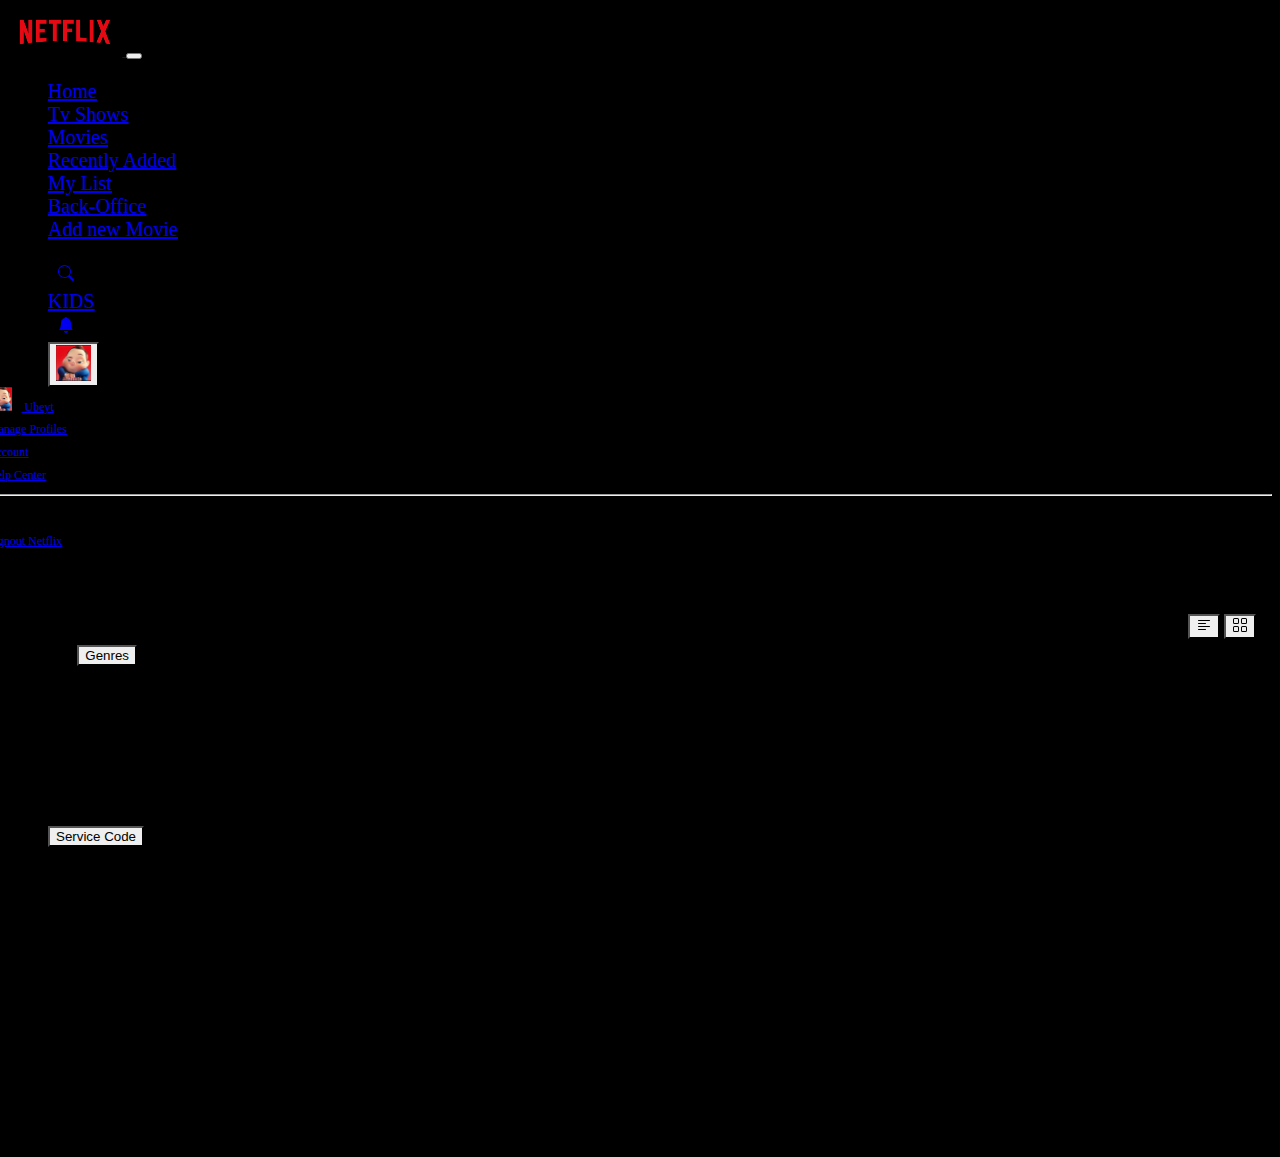
<file: netflix-ui-main/index.html>
<!DOCTYPE html>
<html lang="en">
  <head>
    <!-- Required meta tags -->
    <meta charset="utf-8" />
    <meta name="viewport" content="width=device-width, initial-scale=1" />

    <!-- Bootstrap CSS -->
    <link
      href="https://cdn.jsdelivr.net/npm/bootstrap@5.0.0-beta2/dist/css/bootstrap.min.css"
      rel="stylesheet"
      integrity="sha384-BmbxuPwQa2lc/FVzBcNJ7UAyJxM6wuqIj61tLrc4wSX0szH/Ev+nYRRuWlolflfl"
      crossorigin="anonymous"
    />
    <link href="css/styles.css" rel="stylesheet" />
    <title>Netflix</title>
  </head>

  <body>
    <nav class="navbar navbar-expand-lg navbar-dark">
      <div class="container-fluid">
        <a class="navbar-brand" href="http://ubeytdemir.me/netflix-ui">
          <img src="./assets/netflix_logo.png" id="logo" />
        </a>
        <button
          class="navbar-toggler"
          type="button"
          data-bs-toggle="collapse"
          data-bs-target="#navbarSupportedContent"
          aria-controls="navbarSupportedContent"
          aria-expanded="false"
          aria-label="Toggle navigation"
        >
          <span class="navbar-toggler-icon"></span>
        </button>
        <div class="collapse navbar-collapse" id="navbarSupportedContent">
          <ul class="navbar-nav me-auto mb-2 mb-lg-0">
            <li class="nav-item">
              <a class="nav-link" href="http://ubeytdemir.me/netflix-ui"
                >Home</a
              >
            </li>
            <li class="nav-item">
              <a class="nav-link" href="#">Tv Shows</a>
            </li>
            <li class="nav-item">
              <a class="nav-link" href="#">Movies</a>
            </li>
            <li class="nav-item">
              <a class="nav-link" href="#">Recently Added</a>
            </li>
            <li class="nav-item">
              <a class="nav-link" href="#">My List</a>
            </li>
            <li class="nav-item">
              <a class="nav-link" href="backoffice.html">Back-Office</a>
            </li>
            <li class="nav-item">
              <a class="nav-link" href="addmovie.html">Add new Movie</a>
            </li>
          </ul>

          <ul class="navbar-nav">
            <li class="nav-item">
              <a class="nav-link active" aria-current="page" href="#">
                <svg
                  xmlns="http://www.w3.org/2000/svg"
                  width="16"
                  height="16"
                  fill="currentColor"
                  class="bi bi-search icon"
                  viewBox="0 0 16 16"
                >
                  <path
                    d="M11.742 10.344a6.5 6.5 0 1 0-1.397 1.398h-.001c.03.04.062.078.098.115l3.85 3.85a1 1 0 0 0 1.415-1.414l-3.85-3.85a1.007 1.007 0 0 0-.115-.1zM12 6.5a5.5 5.5 0 1 1-11 0 5.5 5.5 0 0 1 11 0z"
                  />
                </svg>
              </a>
            </li>
            <li class="nav-item">
              <a class="nav-link" href="#">KIDS</a>
            </li>
            <li class="nav-item">
              <a class="nav-link" href="#">
                <svg
                  xmlns="http://www.w3.org/2000/svg"
                  width="16"
                  height="16"
                  fill="currentColor"
                  class="bi bi-bell-fill icon"
                  viewBox="0 0 16 16"
                >
                  <path
                    d="M8 16a2 2 0 0 0 2-2H6a2 2 0 0 0 2 2zm.995-14.901a1 1 0 1 0-1.99 0A5.002 5.002 0 0 0 3 6c0 1.098-.5 6-2 7h14c-1.5-1-2-5.902-2-7 0-2.42-1.72-4.44-4.005-4.901z"
                  />
                </svg>
              </a>
            </li>

            <li class="nav-item">
              <!-- Example single danger button -->
              <div class="btn-group">
                <button
                  type="button"
                  class="btn dropdown-toggle"
                  data-bs-toggle="dropdown"
                  aria-expanded="false"
                >
                  <img src="./assets/avatar.png" id="avatar" />
                </button>
                <ul class="dropdown-menu dropdown-menu-dark">
                  <li>
                    <a
                      class="dropdown-item"
                      href="http://ubeytdemir.me/netflix-ui/profile.html"
                    >
                      <div class="d-flex align-items-center">
                        <img src="./assets/avatar.png" id="avatar-small" />
                        Ubeyt
                      </div>
                    </a>
                  </li>
                  <li>
                    <a
                      class="dropdown-item"
                      href="http://ubeytdemir.me/netflix-ui/profile.html"
                      >Manage Profiles</a
                    >
                  </li>
                  <li>
                    <a
                      class="dropdown-item"
                      href="http://ubeytdemir.me/netflix-ui/accounts.html"
                      >Account</a
                    >
                  </li>
                  <li><a class="dropdown-item" href="#">Help Center</a></li>
                  <li>
                    <hr class="dropdown-divider" />
                  </li>
                  <li><a class="dropdown-item" href="#">Signout Netflix</a></li>
                </ul>
              </div>
            </li>
          </ul>
        </div>
      </div>
    </nav>
    <div class="container-fluid">
      <div class="genre-details">
        <div class="d-flex">
          <h3 class="text-light">TV Shows</h3>
          <button class="btn btn-outline-light dropdown-toggle genre-button">
            Genres
          </button>
        </div>
        <div>
          <div class="btn-group me-2" role="group" aria-label="First group">
            <button type="button" class="btn btn-outline-secondary">
              <svg
                xmlns="http://www.w3.org/2000/svg"
                width="16"
                height="16"
                fill="currentColor"
                class="bi bi-text-left"
                viewBox="0 0 16 16"
              >
                <path
                  fill-rule="evenodd"
                  d="M2 12.5a.5.5 0 0 1 .5-.5h7a.5.5 0 0 1 0 1h-7a.5.5 0 0 1-.5-.5zm0-3a.5.5 0 0 1 .5-.5h11a.5.5 0 0 1 0 1h-11a.5.5 0 0 1-.5-.5zm0-3a.5.5 0 0 1 .5-.5h7a.5.5 0 0 1 0 1h-7a.5.5 0 0 1-.5-.5zm0-3a.5.5 0 0 1 .5-.5h11a.5.5 0 0 1 0 1h-11a.5.5 0 0 1-.5-.5z"
                />
              </svg>
            </button>
            <button type="button" class="btn btn-outline-secondary">
              <svg
                xmlns="http://www.w3.org/2000/svg"
                width="16"
                height="16"
                fill="currentColor"
                class="bi bi-grid"
                viewBox="0 0 16 16"
              >
                <path
                  d="M1 2.5A1.5 1.5 0 0 1 2.5 1h3A1.5 1.5 0 0 1 7 2.5v3A1.5 1.5 0 0 1 5.5 7h-3A1.5 1.5 0 0 1 1 5.5v-3zM2.5 2a.5.5 0 0 0-.5.5v3a.5.5 0 0 0 .5.5h3a.5.5 0 0 0 .5-.5v-3a.5.5 0 0 0-.5-.5h-3zm6.5.5A1.5 1.5 0 0 1 10.5 1h3A1.5 1.5 0 0 1 15 2.5v3A1.5 1.5 0 0 1 13.5 7h-3A1.5 1.5 0 0 1 9 5.5v-3zm1.5-.5a.5.5 0 0 0-.5.5v3a.5.5 0 0 0 .5.5h3a.5.5 0 0 0 .5-.5v-3a.5.5 0 0 0-.5-.5h-3zM1 10.5A1.5 1.5 0 0 1 2.5 9h3A1.5 1.5 0 0 1 7 10.5v3A1.5 1.5 0 0 1 5.5 15h-3A1.5 1.5 0 0 1 1 13.5v-3zm1.5-.5a.5.5 0 0 0-.5.5v3a.5.5 0 0 0 .5.5h3a.5.5 0 0 0 .5-.5v-3a.5.5 0 0 0-.5-.5h-3zm6.5.5A1.5 1.5 0 0 1 10.5 9h3a1.5 1.5 0 0 1 1.5 1.5v3a1.5 1.5 0 0 1-1.5 1.5h-3A1.5 1.5 0 0 1 9 13.5v-3zm1.5-.5a.5.5 0 0 0-.5.5v3a.5.5 0 0 0 .5.5h3a.5.5 0 0 0 .5-.5v-3a.5.5 0 0 0-.5-.5h-3z"
                />
              </svg>
            </button>
          </div>
        </div>
      </div>
      <!-- <div id="gendre-gallery" class="movie-gallery m-2">
        <h5 class="text-light mt-2 mb-2">Trending Now</h5>
        <div id="trending-now" class="carousel slide" data-bs-ride="carousel">
          <div class="carousel-inner">
            <div class="carousel-item active">
              <div class="movie-row">
                <div class="row"></div>
              </div>
            </div>
            <div class="carousel-item">
              <div class="movie-row">
                <div class="row"></div>
              </div>
            </div>
          </div>
          <button
            class="carousel-control-prev"
            type="button"
            data-bs-target="#trending-now"
            data-bs-slide="prev"
          >
            <span class="carousel-control-prev-icon" aria-hidden="true"></span>
            <span class="visually-hidden">Previous</span>
          </button>
          <button
            class="carousel-control-next"
            type="button"
            data-bs-target="#trending-now"
            data-bs-slide="next"
          >
            <span class="carousel-control-next-icon" aria-hidden="true"></span>
            <span class="visually-hidden">Next</span>
          </button>
        </div>
      </div> -->
      <!-- <div id="gendre-gallery" class="movie-gallery m-2">
        <h5 class="text-light mt-2 mb-2">Watch It Again</h5>
        <div id="watch-it-again" class="carousel slide" data-bs-ride="carousel">
          <div class="carousel-inner">
            <div class="carousel-item active">
              <div class="movie-row">
                <div class="row">
                  <div class="col-md-2">
                    <img class="movie-cover" src="./assets/media/media6.jpg" />
                  </div>
                  <div class="col-md-2">
                    <img class="movie-cover" src="./assets/media/media7.jpg" />
                  </div>
                  <div class="col-md-2">
                    <img class="movie-cover" src="./assets/media/media8.jpg" />
                  </div>
                  <div class="col-md-2">
                    <img class="movie-cover" src="./assets/media/media9.jpg" />
                  </div>
                  <div class="col-md-2">
                    <img class="movie-cover" src="./assets/media/media10.jpg" />
                  </div>
                  <div class="col-md-2">
                    <img class="movie-cover" src="./assets/media/media11.jpg" />
                  </div>
                </div>
              </div>
            </div>
            <div class="carousel-item">
              <div class="movie-row">
                <div class="row">
                  <div class="col-md-2">
                    <img class="movie-cover" src="./assets/media/media6.jpg" />
                  </div>
                  <div class="col-md-2">
                    <img class="movie-cover" src="./assets/media/media7.jpg" />
                  </div>
                  <div class="col-md-2">
                    <img class="movie-cover" src="./assets/media/media8.jpg" />
                  </div>
                  <div class="col-md-2">
                    <img class="movie-cover" src="./assets/media/media9.jpg" />
                  </div>
                  <div class="col-md-2">
                    <img class="movie-cover" src="./assets/media/media10.jpg" />
                  </div>
                  <div class="col-md-2">
                    <img class="movie-cover" src="./assets/media/media11.jpg" />
                  </div>
                </div>
              </div>
            </div>
          </div>
          <button
            class="carousel-control-prev"
            type="button"
            data-bs-target="#watch-it-again"
            data-bs-slide="prev"
          >
            <span class="carousel-control-prev-icon" aria-hidden="true"></span>
            <span class="visually-hidden">Previous</span>
          </button>
          <button
            class="carousel-control-next"
            type="button"
            data-bs-target="#watch-it-again"
            data-bs-slide="next"
          >
            <span class="carousel-control-next-icon" aria-hidden="true"></span>
            <span class="visually-hidden">Next</span>
          </button>
        </div>
      </div> -->
      <!-- <div id="third-gallery" class="movie-gallery m-2">
        <h5 class="text-light mt-2 mb-2">New Releases</h5>
        <div id="new-releases" class="carousel slide" data-bs-ride="carousel">
          <div class="carousel-inner">
            <div class="carousel-item active">
              <div class="movie-row">
                <div class="row">
                  <div class="col-md-2">
                    <img class="movie-cover" src="./assets/media/media12.jpg" />
                  </div>
                  <div class="col-md-2">
                    <img class="movie-cover" src="./assets/media/media13.jpg" />
                  </div>
                  <div class="col-md-2">
                    <img class="movie-cover" src="./assets/media/media14.jpg" />
                  </div>
                  <div class="col-md-2">
                    <img class="movie-cover" src="./assets/media/media15.jpg" />
                  </div>
                  <div class="col-md-2">
                    <img class="movie-cover" src="./assets/media/media16.jpg" />
                  </div>
                  <div class="col-md-2">
                    <img class="movie-cover" src="./assets/media/media17.jpg" />
                  </div>
                </div>
              </div>
            </div>
            <div class="carousel-item">
              <div class="movie-row">
                <div class="row">
                  <div class="col-md-2">
                    <img class="movie-cover" src="./assets/media/media12.jpg" />
                  </div>
                  <div class="col-md-2">
                    <img class="movie-cover" src="./assets/media/media13.jpg" />
                  </div>
                  <div class="col-md-2">
                    <img class="movie-cover" src="./assets/media/media14.jpg" />
                  </div>
                  <div class="col-md-2">
                    <img class="movie-cover" src="./assets/media/media15.jpg" />
                  </div>
                  <div class="col-md-2">
                    <img class="movie-cover" src="./assets/media/media16.jpg" />
                  </div>
                  <div class="col-md-2">
                    <img class="movie-cover" src="./assets/media/media17.jpg" />
                  </div>
                </div>
              </div>
            </div> -->
      <!-- </div>
          <button
            class="carousel-control-prev"
            type="button"
            data-bs-target="#new-releases"
            data-bs-slide="prev"
          >
            <span class="carousel-control-prev-icon" aria-hidden="true"></span>
            <span class="visually-hidden">Previous</span>
          </button>
          <button
            class="carousel-control-next"
            type="button"
            data-bs-target="#new-releases"
            data-bs-slide="next"
          >
            <span class="carousel-control-next-icon" aria-hidden="true"></span>
            <span class="visually-hidden">Next</span>
          </button>
        </div>
      </div> -->
    </div>
    <div class="container">
      <footer>
        <div class="row">
          <div class="col-md-3">
            <ul class="navbar-nav">
              <li class="nav-item">
                <svg
                  xmlns="http://www.w3.org/2000/svg"
                  width="24"
                  height="24"
                  fill="currentColor"
                  class="bi bi-facebook text-secondary me-2"
                  viewBox="0 0 16 16"
                >
                  <path
                    d="M16 8.049c0-4.446-3.582-8.05-8-8.05C3.58 0-.002 3.603-.002 8.05c0 4.017 2.926 7.347 6.75 7.951v-5.625h-2.03V8.05H6.75V6.275c0-2.017 1.195-3.131 3.022-3.131.876 0 1.791.157 1.791.157v1.98h-1.009c-.993 0-1.303.621-1.303 1.258v1.51h2.218l-.354 2.326H9.25V16c3.824-.604 6.75-3.934 6.75-7.951z"
                  />
                </svg>
                <svg
                  xmlns="http://www.w3.org/2000/svg"
                  width="24"
                  height="24"
                  fill="currentColor"
                  class="bi bi-instagram text-secondary me-2"
                  viewBox="0 0 16 16"
                >
                  <path
                    d="M8 0C5.829 0 5.556.01 4.703.048 3.85.088 3.269.222 2.76.42a3.917 3.917 0 0 0-1.417.923A3.927 3.927 0 0 0 .42 2.76C.222 3.268.087 3.85.048 4.7.01 5.555 0 5.827 0 8.001c0 2.172.01 2.444.048 3.297.04.852.174 1.433.372 1.942.205.526.478.972.923 1.417.444.445.89.719 1.416.923.51.198 1.09.333 1.942.372C5.555 15.99 5.827 16 8 16s2.444-.01 3.298-.048c.851-.04 1.434-.174 1.943-.372a3.916 3.916 0 0 0 1.416-.923c.445-.445.718-.891.923-1.417.197-.509.332-1.09.372-1.942C15.99 10.445 16 10.173 16 8s-.01-2.445-.048-3.299c-.04-.851-.175-1.433-.372-1.941a3.926 3.926 0 0 0-.923-1.417A3.911 3.911 0 0 0 13.24.42c-.51-.198-1.092-.333-1.943-.372C10.443.01 10.172 0 7.998 0h.003zm-.717 1.442h.718c2.136 0 2.389.007 3.232.046.78.035 1.204.166 1.486.275.373.145.64.319.92.599.28.28.453.546.598.92.11.281.24.705.275 1.485.039.843.047 1.096.047 3.231s-.008 2.389-.047 3.232c-.035.78-.166 1.203-.275 1.485a2.47 2.47 0 0 1-.599.919c-.28.28-.546.453-.92.598-.28.11-.704.24-1.485.276-.843.038-1.096.047-3.232.047s-2.39-.009-3.233-.047c-.78-.036-1.203-.166-1.485-.276a2.478 2.478 0 0 1-.92-.598 2.48 2.48 0 0 1-.6-.92c-.109-.281-.24-.705-.275-1.485-.038-.843-.046-1.096-.046-3.233 0-2.136.008-2.388.046-3.231.036-.78.166-1.204.276-1.486.145-.373.319-.64.599-.92.28-.28.546-.453.92-.598.282-.11.705-.24 1.485-.276.738-.034 1.024-.044 2.515-.045v.002zm4.988 1.328a.96.96 0 1 0 0 1.92.96.96 0 0 0 0-1.92zm-4.27 1.122a4.109 4.109 0 1 0 0 8.217 4.109 4.109 0 0 0 0-8.217zm0 1.441a2.667 2.667 0 1 1 0 5.334 2.667 2.667 0 0 1 0-5.334z"
                  />
                </svg>
                <svg
                  xmlns="http://www.w3.org/2000/svg"
                  width="24"
                  height="24"
                  fill="currentColor"
                  class="bi bi-twitter text-secondary me-2"
                  viewBox="0 0 16 16"
                >
                  <path
                    d="M5.026 15c6.038 0 9.341-5.003 9.341-9.334 0-.14 0-.282-.006-.422A6.685 6.685 0 0 0 16 3.542a6.658 6.658 0 0 1-1.889.518 3.301 3.301 0 0 0 1.447-1.817 6.533 6.533 0 0 1-2.087.793A3.286 3.286 0 0 0 7.875 6.03a9.325 9.325 0 0 1-6.767-3.429 3.289 3.289 0 0 0 1.018 4.382A3.323 3.323 0 0 1 .64 6.575v.045a3.288 3.288 0 0 0 2.632 3.218 3.203 3.203 0 0 1-.865.115 3.23 3.23 0 0 1-.614-.057 3.283 3.283 0 0 0 3.067 2.277A6.588 6.588 0 0 1 .78 13.58a6.32 6.32 0 0 1-.78-.045A9.344 9.344 0 0 0 5.026 15z"
                  />
                </svg>
                <svg
                  xmlns="http://www.w3.org/2000/svg"
                  width="24"
                  height="24"
                  fill="currentColor"
                  class="bi bi-youtube text-secondary me-2"
                  viewBox="0 0 16 16"
                >
                  <path
                    d="M8.051 1.999h.089c.822.003 4.987.033 6.11.335a2.01 2.01 0 0 1 1.415 1.42c.101.38.172.883.22 1.402l.01.104.022.26.008.104c.065.914.073 1.77.074 1.957v.075c-.001.194-.01 1.108-.082 2.06l-.008.105-.009.104c-.05.572-.124 1.14-.235 1.558a2.007 2.007 0 0 1-1.415 1.42c-1.16.312-5.569.334-6.18.335h-.142c-.309 0-1.587-.006-2.927-.052l-.17-.006-.087-.004-.171-.007-.171-.007c-1.11-.049-2.167-.128-2.654-.26a2.007 2.007 0 0 1-1.415-1.419c-.111-.417-.185-.986-.235-1.558L.09 9.82l-.008-.104A31.4 31.4 0 0 1 0 7.68v-.122C.002 7.343.01 6.6.064 5.78l.007-.103.003-.052.008-.104.022-.26.01-.104c.048-.519.119-1.023.22-1.402a2.007 2.007 0 0 1 1.415-1.42c.487-.13 1.544-.21 2.654-.26l.17-.007.172-.006.086-.003.171-.007A99.788 99.788 0 0 1 7.858 2h.193zM6.4 5.209v4.818l4.157-2.408L6.4 5.209z"
                  />
                </svg>
              </li>
              <li class="nav-item">
                <a class="nav-link text-muted">Audio and Subtitles</a>
              </li>
              <li class="nav-item">
                <a class="nav-link text-muted">Media Center</a>
              </li>
              <li class="nav-item">
                <a class="nav-link text-muted">Privacy</a>
              </li>
              <li class="nav-item">
                <a class="nav-link text-muted">Contact Us</a>
              </li>
              <li class="nav-item mt-2">
                <button class="btn btn-outline-secondary">Service Code</button>
              </li>
              <li class="nav-item mt-2">
                <a class="nav-link text-muted">© 1997-2021 Netflix Inc</a>
              </li>
            </ul>
          </div>
          <div class="col-md-3">
            <ul class="navbar-nav">
              <li class="nav-item">
                <a class="nav-link text-muted">Audio Description</a>
              </li>
              <li class="nav-item">
                <a class="nav-link text-muted">Investor Relations</a>
              </li>
              <li class="nav-item">
                <a class="nav-link text-muted">Legal Notices</a>
              </li>
            </ul>
          </div>
          <div class="col-md-3">
            <ul class="navbar-nav">
              <li class="nav-item">
                <a class="nav-link text-muted">Help Center</a>
              </li>
              <li class="nav-item">
                <a class="nav-link text-muted">Jobs</a>
              </li>
              <li class="nav-item">
                <a class="nav-link text-muted">Cookie Preferences</a>
              </li>
            </ul>
          </div>
          <div class="col-md-3">
            <ul class="navbar-nav">
              <li class="nav-item">
                <a class="nav-link text-muted">Gift Cards</a>
              </li>
              <li class="nav-item">
                <a class="nav-link text-muted">Terms Of Use</a>
              </li>
              <li class="nav-item">
                <a class="nav-link text-muted">Corporate Information</a>
              </li>
            </ul>
          </div>
        </div>
      </footer>
    </div>
    <script
      src="https://cdn.jsdelivr.net/npm/bootstrap@5.0.0-beta2/dist/js/bootstrap.bundle.min.js"
      integrity="sha384-b5kHyXgcpbZJO/tY9Ul7kGkf1S0CWuKcCD38l8YkeH8z8QjE0GmW1gYU5S9FOnJ0"
      crossorigin="anonymous"
    ></script>
    <script src="js/script.js"></script>
  </body>
</html>
</file>
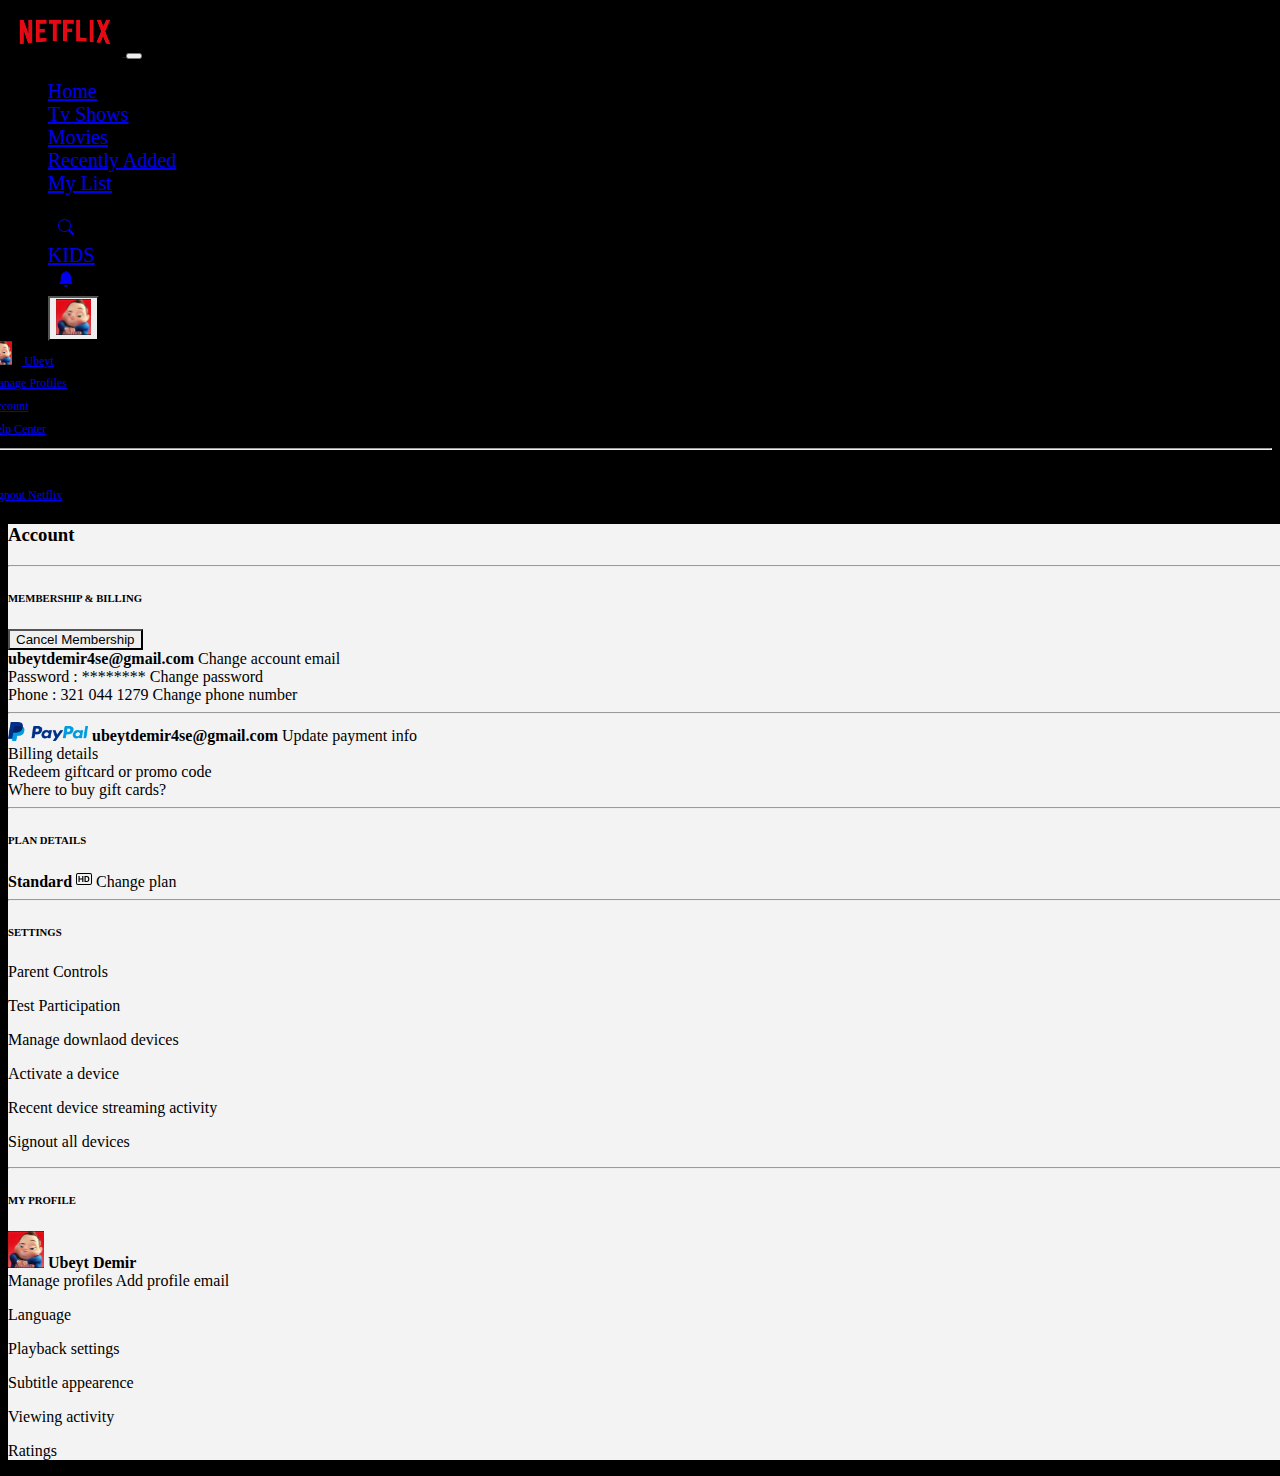
<file: netflix-ui-main/accounts.html>
<!doctype html>
<html lang="en">

<head>
    <!-- Required meta tags -->
    <meta charset="utf-8">
    <meta name="viewport" content="width=device-width, initial-scale=1">

    <!-- Bootstrap CSS -->
    <link href="https://cdn.jsdelivr.net/npm/bootstrap@5.0.0-beta2/dist/css/bootstrap.min.css" rel="stylesheet"
        integrity="sha384-BmbxuPwQa2lc/FVzBcNJ7UAyJxM6wuqIj61tLrc4wSX0szH/Ev+nYRRuWlolflfl" crossorigin="anonymous">
    <link href="css/styles.css" rel="stylesheet">
    <title>Netflix</title>
</head>

<body>
    <nav class="navbar navbar-expand-lg navbar-dark">
        <div class="container-fluid">
            <a class="navbar-brand" href="http://ubeytdemir.me/netflix-ui">
                <img src="./assets/netflix_logo.png" id="logo">
            </a>
            <button class="navbar-toggler" type="button" data-bs-toggle="collapse"
                data-bs-target="#navbarSupportedContent" aria-controls="navbarSupportedContent" aria-expanded="false"
                aria-label="Toggle navigation">
                <span class="navbar-toggler-icon"></span>
            </button>
            <div class="collapse navbar-collapse" id="navbarSupportedContent">
                <ul class="navbar-nav me-auto mb-2 mb-lg-0">
                   
                    <li class="nav-item">
                        <a class="nav-link" href="http://ubeytdemir.me/netflix-ui">Home</a>
                    </li>
                    <li class="nav-item">
                        <a class="nav-link" href="#">Tv Shows</a>
                    </li>
                    <li class="nav-item">
                        <a class="nav-link" href="#">Movies</a>
                    </li>
                    <li class="nav-item">
                        <a class="nav-link" href="#">Recently Added</a>
                    </li>
                    <li class="nav-item">
                        <a class="nav-link" href="#">My List</a>
                    </li>
                </ul>

                <ul class="navbar-nav">
                    <li class="nav-item">
                        <a class="nav-link active" aria-current="page" href="#">
                            <svg xmlns="http://www.w3.org/2000/svg" width="16" height="16" fill="currentColor"
                                class="bi bi-search icon" viewBox="0 0 16 16">
                                <path
                                    d="M11.742 10.344a6.5 6.5 0 1 0-1.397 1.398h-.001c.03.04.062.078.098.115l3.85 3.85a1 1 0 0 0 1.415-1.414l-3.85-3.85a1.007 1.007 0 0 0-.115-.1zM12 6.5a5.5 5.5 0 1 1-11 0 5.5 5.5 0 0 1 11 0z" />
                            </svg>
                        </a>
                    </li>
                    <li class="nav-item">
                        <a class="nav-link" href="#">KIDS</a>
                    </li>
                    <li class="nav-item">
                        <a class="nav-link" href="#">
                            <svg xmlns="http://www.w3.org/2000/svg" width="16" height="16" fill="currentColor"
                                class="bi bi-bell-fill icon" viewBox="0 0 16 16">
                                <path
                                    d="M8 16a2 2 0 0 0 2-2H6a2 2 0 0 0 2 2zm.995-14.901a1 1 0 1 0-1.99 0A5.002 5.002 0 0 0 3 6c0 1.098-.5 6-2 7h14c-1.5-1-2-5.902-2-7 0-2.42-1.72-4.44-4.005-4.901z" />
                            </svg>
                        </a>
                    </li>

                    <li class="nav-item">
                        <!-- Example single danger button -->
                        <div class="btn-group">
                            <button type="button" class="btn dropdown-toggle" data-bs-toggle="dropdown"
                                aria-expanded="false">
                                <img src="./assets/avatar.png" id="avatar">
                            </button>
                            <ul class="dropdown-menu dropdown-menu-dark">
                                <li><a class="dropdown-item" href="http://ubeytdemir.me/netflix-ui/profile.html">
                                        <div class="d-flex align-items-center">
                                            <img src="./assets/avatar.png" id="avatar-small">
                                            Ubeyt
                                        </div>
                                    </a></li>
                                <li><a class="dropdown-item" href="http://ubeytdemir.me/netflix-ui/profile.html">Manage Profiles</a></li>
                                <li><a class="dropdown-item" href="http://ubeytdemir.me/netflix-ui/accounts.html">Account</a></li>
                                <li><a class="dropdown-item" href="#">Help Center</a></li>
                                <li>
                                    <hr class="dropdown-divider">
                                </li>
                                <li><a class="dropdown-item" href="#">Signout Netflix</a></li>
                            </ul>
                        </div>
                    </li>

                </ul>

            </div>
        </div>
    </nav>
    <div class="account-page">
        <div class="container p-5">
            <h3>Account</h3>
            <hr>
           
            <div class="row">
                <div class="col-md-4">
                    <h6 class="text-muted">MEMBERSHIP & BILLING</h6>
                    <button class="btn btn-secondary">Cancel Membership</button>
                </div>
                <div class="col-md-8">
                    <div class="d-flex align-items-center justify-content-between mt-2">
                        <strong>ubeytdemir4se@gmail.com</strong>
                        <a class="text-primary">Change account email</a>
                    </div>
                    <div class="d-flex align-items-center justify-content-between mt-2">
                        <span class="text-muted">Password : ********</span>
                        <a class="text-primary">Change password</a>
                    </div>
                    <div class="d-flex align-items-center justify-content-between mt-2">
                        <span class="text-muted">Phone : 321 044 1279</span>
                        <a class="text-primary">Change phone number</a>
                    </div>
                    <hr>
                 
                    <div class="d-flex align-items-center justify-content-between mt-2">
                        <span>
                            <img src="./assets/paypal_logo.png" width="80px">
                            <strong class="ms-2">ubeytdemir4se@gmail.com</strong>
                        </span>
                        <a class="text-primary">Update payment info</a>

                    </div>
                    <div class="d-flex align-items-center justify-content-end mt-2">

                        <a class="text-primary">Billing details</a>
                    </div>
                    <div class="d-flex align-items-center justify-content-end mt-2">

                        <a class="text-primary">Redeem giftcard or promo code</a>
                    </div>
                    <div class="d-flex align-items-center justify-content-end mt-2">

                        <a class="text-primary">Where to buy gift cards?</a>
                    </div>
                </div>
            </div>
            <hr>
            <div class="row">
                <div class="col-md-4">
                    <h6 class="text-muted">PLAN DETAILS</h6>
                   
                </div>
                <div class="col-md-8">
                    <div class="d-flex align-items-center justify-content-between mt-2">
                        <span>
                            <strong>Standard</strong>
                            <svg xmlns="http://www.w3.org/2000/svg" width="16" height="16" fill="currentColor" class="bi bi-badge-hd" viewBox="0 0 16 16">
                                <path d="M7.396 11V5.001H6.209v2.44H3.687V5H2.5v6h1.187V8.43h2.522V11h1.187zM8.5 5.001V11h2.188c1.811 0 2.685-1.107 2.685-3.015 0-1.894-.86-2.984-2.684-2.984H8.5zm1.187.967h.843c1.112 0 1.622.686 1.622 2.04 0 1.353-.505 2.02-1.622 2.02h-.843v-4.06z"/>
                                <path d="M14 3a1 1 0 0 1 1 1v8a1 1 0 0 1-1 1H2a1 1 0 0 1-1-1V4a1 1 0 0 1 1-1h12zM2 2a2 2 0 0 0-2 2v8a2 2 0 0 0 2 2h12a2 2 0 0 0 2-2V4a2 2 0 0 0-2-2H2z"/>
                              </svg>
                        </span>
                        <a class="text-primary">Change plan</a>
                    </div>
                    
                </div>
            </div> 
            <hr>
            <div class="row">
                <div class="col-md-4">
                    <h6 class="text-muted">SETTINGS</h6>
                   
                </div>
                <div class="col-md-8">
                   <p>
                    <a class="text-primary">Parent Controls</a>
                   </p>
                   <p>
                    <a class="text-primary">Test Participation</a>
                   </p>
                   <p>
                    <a class="text-primary">Manage downlaod devices</a>
                   </p>
                   <p>
                    <a class="text-primary">Activate a device</a>
                   </p>
                   <p>
                    <a class="text-primary">Recent device streaming activity</a>
                   </p>
                   <p>
                    <a class="text-primary">Signout all devices</a>
                   </p>
                </div>
            </div> 
            <hr>
            <div class="row">
                <div class="col-md-4">
                    <h6 class="text-muted">MY PROFILE</h6>
                   
                </div>
                <div class="col-md-8">
                    <div class="d-flex align-items-center justify-content-between mt-2">
                        <span>
                            <img src="./assets/avatar.png" width="36px">
                            <strong class="ms-2">Ubeyt Demir</strong>
                        </span>
                        <div class="d-flex flex-column">
                            <a class="text-primary">Manage profiles</a>
                            <a class="text-primary">Add profile email</a>
                        </div>
                        
                    </div>
                    <div class="row mt-4">
                        <div class="col-md-4">
                            <p>
                                <a class="text-primary">Language</a>
                               </p>
                               <p>
                                <a class="text-primary">Playback settings</a>
                               </p>
                               <p>
                                <a class="text-primary">Subtitle appearence</a>
                               </p>
                        </div>
                        <div class="col-md-4">
                            <p>
                                <a class="text-primary">Viewing activity</a>
                               </p>
                               <p>
                                <a class="text-primary">Ratings</a>
                               </p>
                              
                        </div>
                        <div class="col-md-4"></div>
                    </div>
                </div>
            </div> 
        </div>
    </div>

    <script src="https://cdn.jsdelivr.net/npm/bootstrap@5.0.0-beta2/dist/js/bootstrap.bundle.min.js"
        integrity="sha384-b5kHyXgcpbZJO/tY9Ul7kGkf1S0CWuKcCD38l8YkeH8z8QjE0GmW1gYU5S9FOnJ0"
        crossorigin="anonymous"></script>
    <script src="js/script.js"></script>
</body>

</html>
</file>
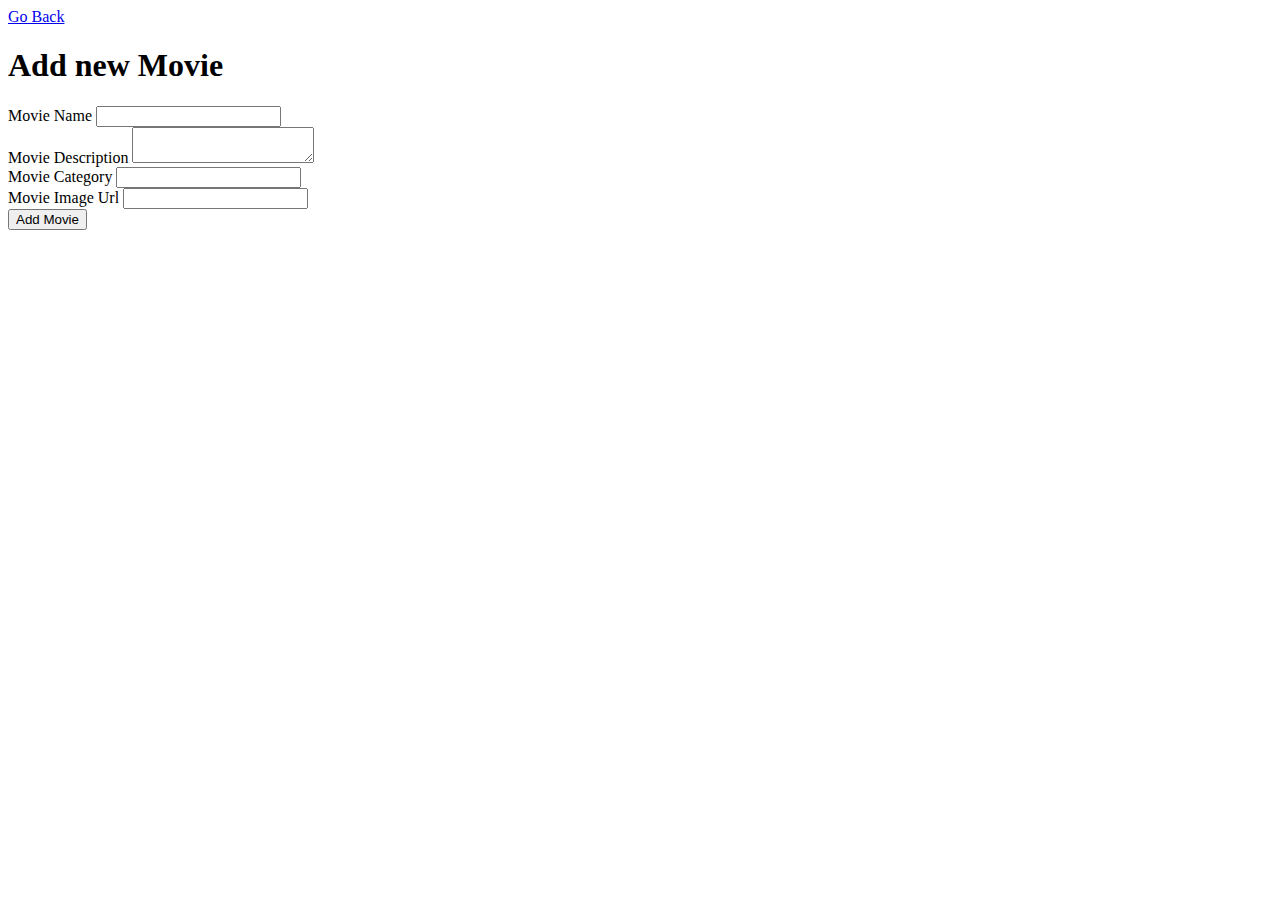
<file: netflix-ui-main/addmovie.html>
<!DOCTYPE html>
<html lang="en">
  <head>
    <meta charset="UTF-8" />
    <meta http-equiv="X-UA-Compatible" content="IE=edge" />
    <meta name="viewport" content="width=device-width, initial-scale=1.0" />
    <link
      href="https://cdn.jsdelivr.net/npm/bootstrap@5.0.0-beta2/dist/css/bootstrap.min.css"
      rel="stylesheet"
      integrity="sha384-BmbxuPwQa2lc/FVzBcNJ7UAyJxM6wuqIj61tLrc4wSX0szH/Ev+nYRRuWlolflfl"
      crossorigin="anonymous"
    />
    <script src="./js/addmovies.js" defer></script>
    <title>Add new Movie</title>
  </head>
  <body>
    <div class="container-fluid sticky-top">
      <a class="btn btn-primary mt-3" href="index.html" role="button"
        >Go Back</a
      >
    </div>
    <div class="container">
      <div class="row justify-content-center">
        <div class="col-md-6 mt-5">
          <h1>Add new Movie</h1>
          <form onsubmit="onFormSubmit(event)" id="movie-form">
            <div class="form-group">
              <label for="movie-name">Movie Name</label>
              <input type="text" class="form-control" id="movie-name" />
            </div>
            <div class="form-group">
              <label for="movie-description">Movie Description</label>
              <textarea class="form-control" id="movie-description"></textarea>
            </div>
            <div class="form-group">
              <label for="movie-category">Movie Category</label>
              <input type="text" class="form-control" id="movie-category" />
            </div>
            <div class="form-group mb-3">
              <label for="movie-imgUrl">Movie Image Url</label>
              <input type="text" class="form-control" id="movie-imgUrl" />
            </div>
            <button id="add-button" type="submit" class="btn btn-primary">
              Add Movie
            </button>
          </form>
        </div>
      </div>
    </div>

    <script
      src="https://cdn.jsdelivr.net/npm/jquery@3.5.1/dist/jquery.slim.min.js"
      integrity="sha384-DfXdz2htPH0lsSSs5nCTpuj/zy4C+OGpamoFVy38MVBnE+IbbVYUew+OrCXaRkfj"
      crossorigin="anonymous"
    ></script>
    <script
      src="https://cdn.jsdelivr.net/npm/bootstrap@4.6.2/dist/js/bootstrap.bundle.min.js"
      integrity="sha384-Fy6S3B9q64WdZWQUiU+q4/2Lc9npb8tCaSX9FK7E8HnRr0Jz8D6OP9dO5Vg3Q9ct"
      crossorigin="anonymous"
    ></script>
  </body>
</html>
</file>
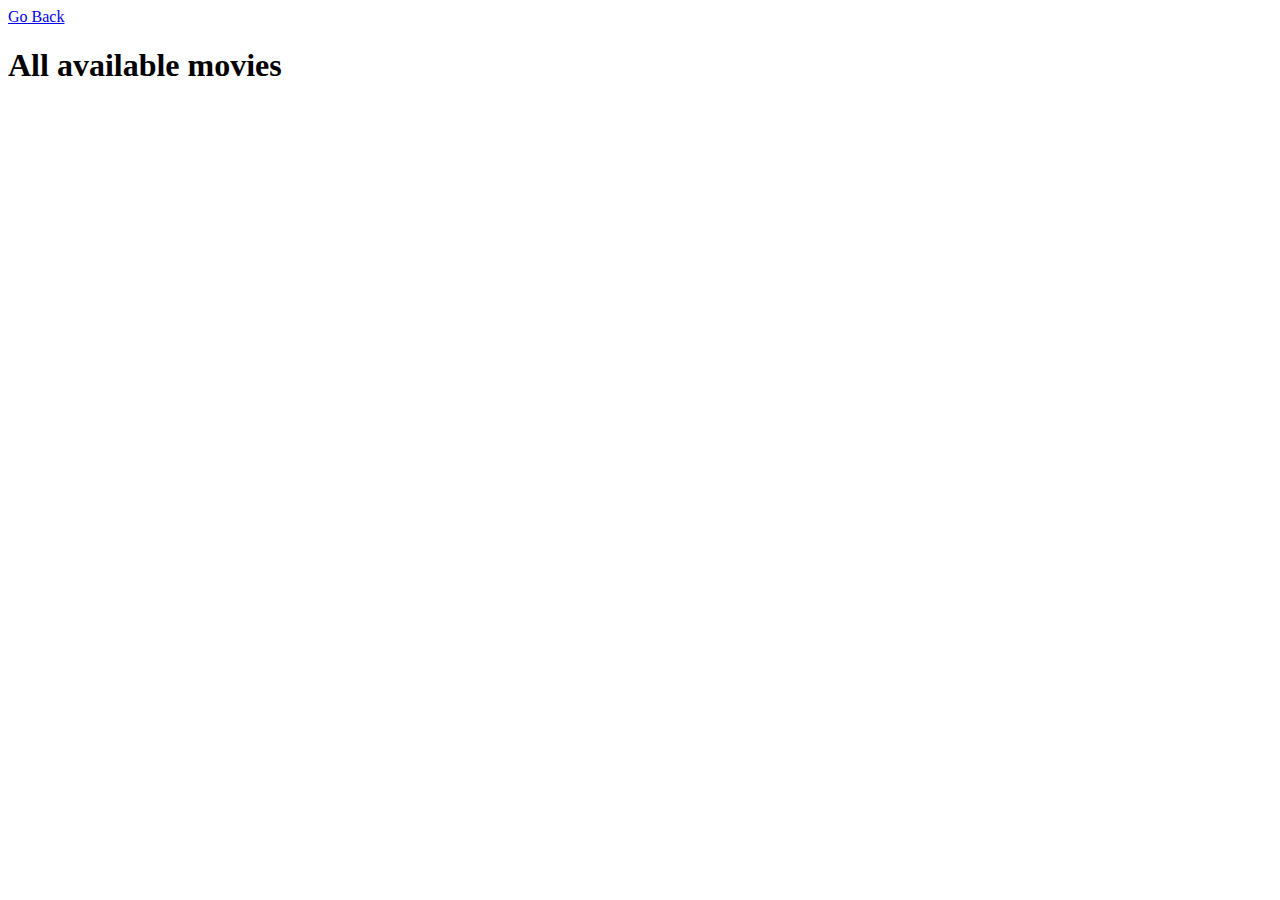
<file: netflix-ui-main/backoffice.html>
<!DOCTYPE html>
<html lang="en">
  <head>
    <meta charset="UTF-8" />
    <meta http-equiv="X-UA-Compatible" content="IE=edge" />
    <meta name="viewport" content="width=device-width, initial-scale=1.0" />
    <link
      href="https://cdn.jsdelivr.net/npm/bootstrap@5.0.0-beta2/dist/css/bootstrap.min.css"
      rel="stylesheet"
      integrity="sha384-BmbxuPwQa2lc/FVzBcNJ7UAyJxM6wuqIj61tLrc4wSX0szH/Ev+nYRRuWlolflfl"
      crossorigin="anonymous"
    />
    <link href="css/styles.css" rel="stylesheet" />
    <style>
      body {
        background-color: white;
      }
    </style>

    <script src="js/backoffice.js" defer></script>
    <title>Document</title>
  </head>
  <body>
    <div class="container-fluid sticky-top">
      <a
        class="btn btn-primary mt-3 aTagButtonStyling"
        href="index.html"
        role="button"
        >Go Back</a
      >
    </div>
    <div class="container">
      <h1 class="text-center">All available movies</h1>
      <div class="row justify-content-center">
        <div class="col-12 col-sm-6 col-md-6 col-lg-6 col-xl-4 mt-5">
          <!-- <ul class="list-group mt-3"></ul> -->
        </div>
      </div>
    </div>

    <script
      src="https://cdn.jsdelivr.net/npm/jquery@3.5.1/dist/jquery.slim.min.js"
      integrity="sha384-DfXdz2htPH0lsSSs5nCTpuj/zy4C+OGpamoFVy38MVBnE+IbbVYUew+OrCXaRkfj"
      crossorigin="anonymous"
    ></script>
    <script
      src="https://cdn.jsdelivr.net/npm/bootstrap@4.6.2/dist/js/bootstrap.bundle.min.js"
      integrity="sha384-Fy6S3B9q64WdZWQUiU+q4/2Lc9npb8tCaSX9FK7E8HnRr0Jz8D6OP9dO5Vg3Q9ct"
      crossorigin="anonymous"
    ></script>
  </body>
</html>
</file>
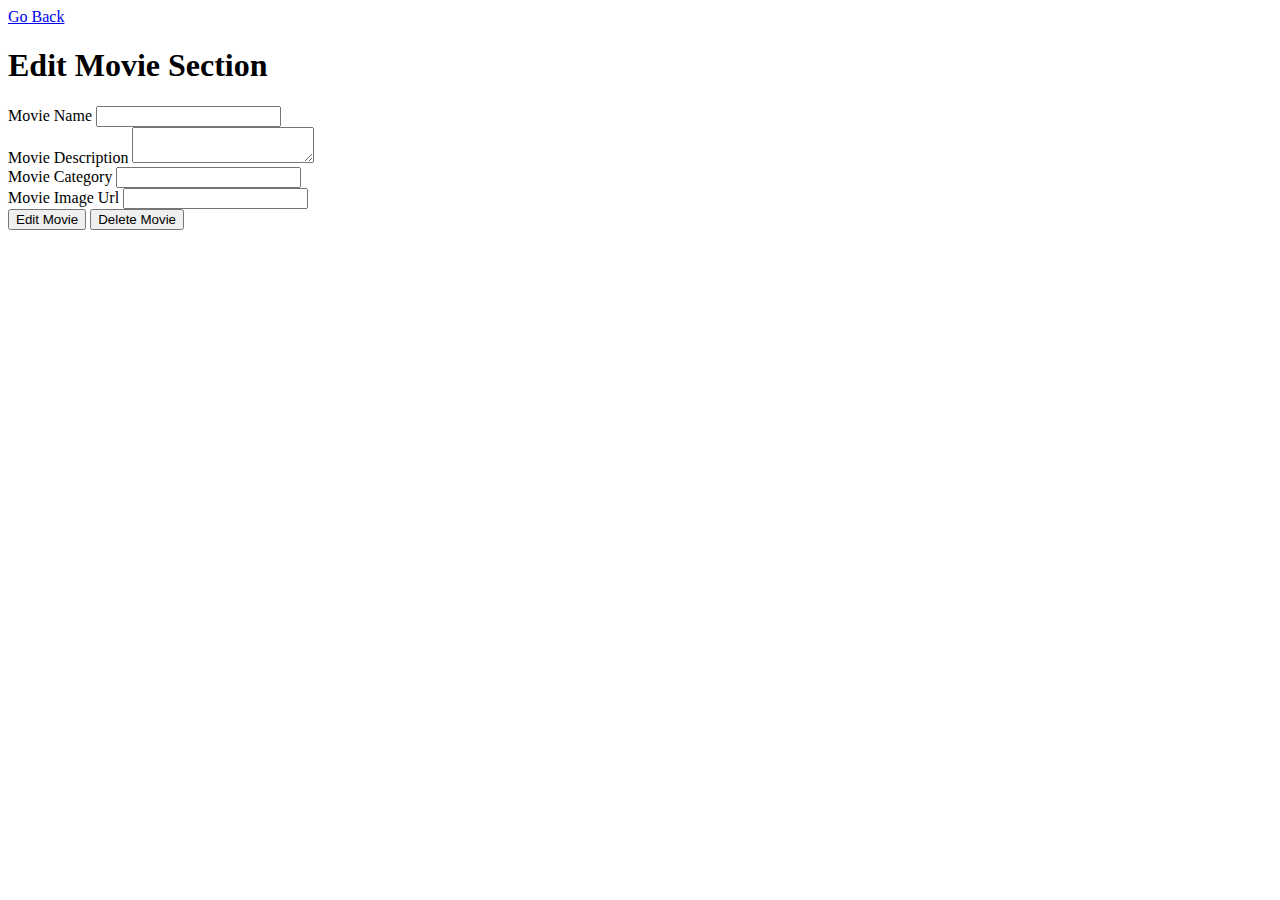
<file: netflix-ui-main/edit.html>
<!DOCTYPE html>
<html lang="en">
  <head>
    <meta charset="UTF-8" />
    <meta http-equiv="X-UA-Compatible" content="IE=edge" />
    <meta name="viewport" content="width=device-width, initial-scale=1.0" />
    <link
      rel="stylesheet"
      href="https://cdn.jsdelivr.net/npm/bootstrap@4.6.2/dist/css/bootstrap.min.css"
      integrity="sha384-xOolHFLEh07PJGoPkLv1IbcEPTNtaed2xpHsD9ESMhqIYd0nLMwNLD69Npy4HI+N"
      crossorigin="anonymous"
    />
    <script src="./js/edit.js" defer></script>
    <title>Delete & Edit Movie Page</title>
  </head>
  <body>
    <div class="container-fluid sticky-top">
      <a
        class="btn btn-primary mt-3 aTagButtonStyling"
        href="backoffice.html"
        role="button"
        >Go Back</a
      >
    </div>
    <div class="container">
      <div class="row justify-content-center">
        <div class="col-md-6 mt-5">
          <h1>Edit Movie Section</h1>
          <form onsubmit="onFormSubmit(event)" id="movie-form">
            <div class="form-group">
              <label for="movie-name">Movie Name</label>
              <input type="text" class="form-control" id="movie-name" />
            </div>
            <div class="form-group">
              <label for="movie-description">Movie Description</label>
              <textarea class="form-control" id="movie-description"></textarea>
            </div>
            <div class="form-group">
              <label for="movie-category">Movie Category</label>
              <input type="text" class="form-control" id="movie-category" />
            </div>
            <div class="form-group">
              <label for="movie-imgUrl">Movie Image Url</label>
              <input type="text" class="form-control" id="movie-imgUrl" />
            </div>
            <button id="edit-button" type="submit" class="btn btn-primary">
              Edit Movie
            </button>
            <button
              id="delete-button"
              type="submit"
              class="btn btn-outline-danger"
            >
              Delete Movie
            </button>
          </form>
        </div>
      </div>
    </div>
    <script
      src="https://cdn.jsdelivr.net/npm/jquery@3.5.1/dist/jquery.slim.min.js"
      integrity="sha384-DfXdz2htPH0lsSSs5nCTpuj/zy4C+OGpamoFVy38MVBnE+IbbVYUew+OrCXaRkfj"
      crossorigin="anonymous"
    ></script>
    <script
      src="https://cdn.jsdelivr.net/npm/bootstrap@4.6.2/dist/js/bootstrap.bundle.min.js"
      integrity="sha384-Fy6S3B9q64WdZWQUiU+q4/2Lc9npb8tCaSX9FK7E8HnRr0Jz8D6OP9dO5Vg3Q9ct"
      crossorigin="anonymous"
    ></script>
  </body>
</html>
</file>
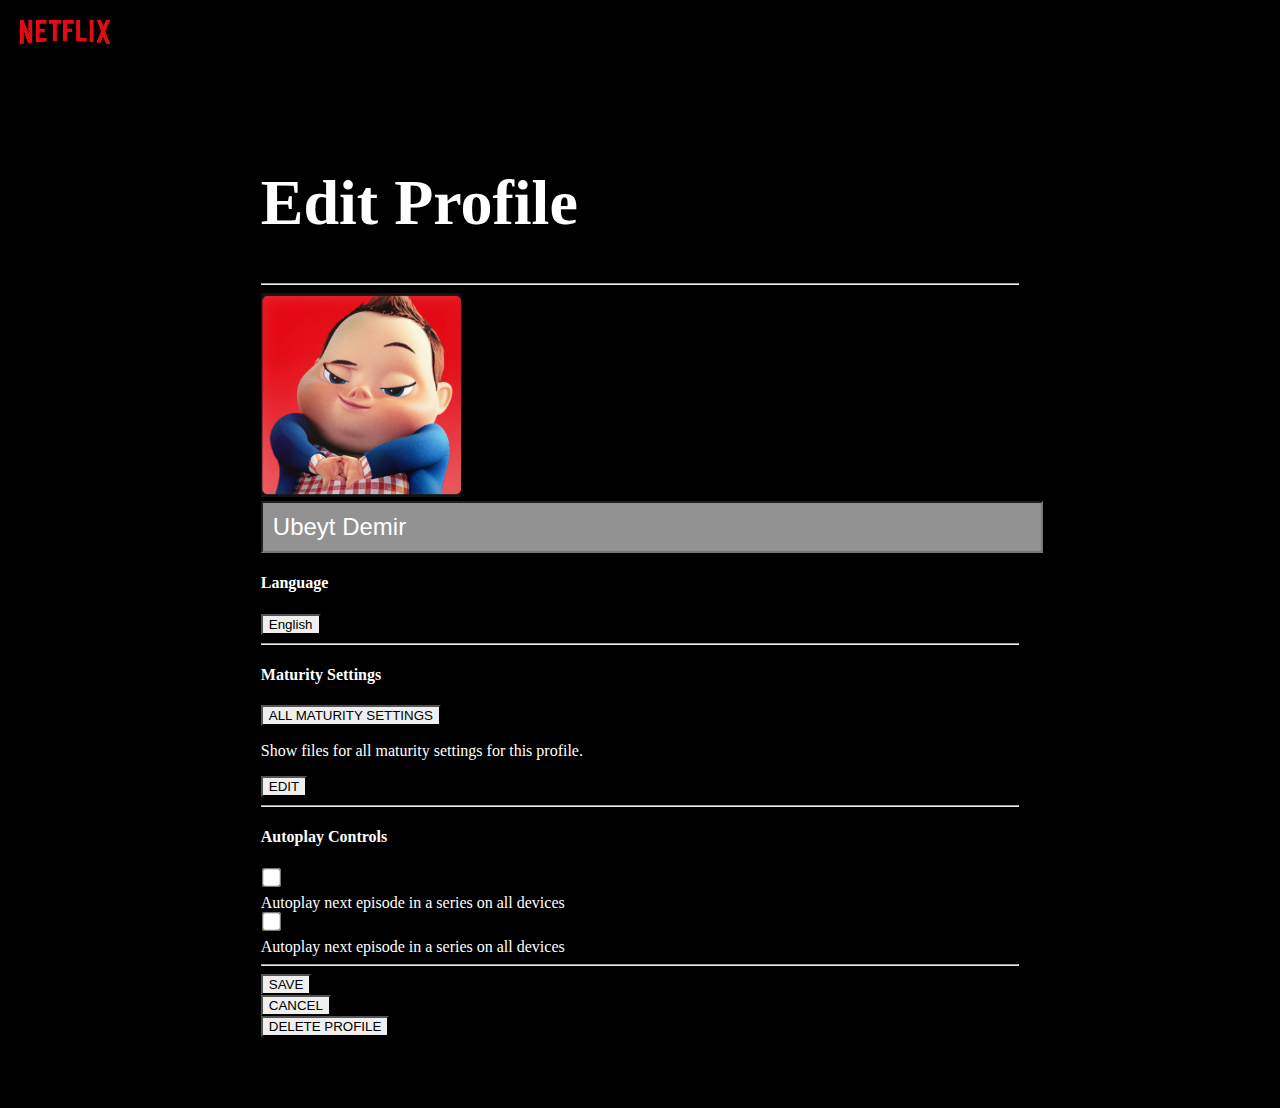
<file: netflix-ui-main/profile.html>
<!DOCTYPE html>
<html lang="en">
  <head>
    <!-- Required meta tags -->
    <meta charset="utf-8" />
    <meta name="viewport" content="width=device-width, initial-scale=1" />

    <!-- Bootstrap CSS -->
    <link
      href="https://cdn.jsdelivr.net/npm/bootstrap@5.0.0-beta2/dist/css/bootstrap.min.css"
      rel="stylesheet"
      integrity="sha384-BmbxuPwQa2lc/FVzBcNJ7UAyJxM6wuqIj61tLrc4wSX0szH/Ev+nYRRuWlolflfl"
      crossorigin="anonymous"
    />
    <link href="css/styles.css" rel="stylesheet" />
    <title>Netflix</title>
  </head>

  <body>
    <nav class="navbar navbar-expand-lg navbar-dark">
      <div class="container-fluid">
        <a class="navbar-brand" href="http://ubeytdemir.me/netflix-ui">
          <img src="./assets/netflix_logo.png" id="logo" />
        </a>
      </div>
    </nav>
    <div class="profile-page">
      <div class="container">
        <h1 class="text-light profile-title">Edit Profile</h1>
        <hr />

        <div class="row">
          <div class="col-md-3 col-xs-12">
            <img src="./assets/avatar.png" width="200px" />
          </div>
          <div class="col-md-9 col-xs-12">
            <input value="Ubeyt Demir" type="text" class="netflix-input mb-2" />

            <div class="d-flex flex-column mb-4 mt-4">
              <h4 class="text-muted">Language</h4>
              <button class="btn btn-outline-light mt-2 dropdown-toggle w-25">
                English
              </button>
            </div>
            <hr />
            <div class="d-flex flex-column mt-2">
              <h4 class="text-muted">Maturity Settings</h4>
              <button class="btn btn-secondary mt-4 w-50 mb-4">
                ALL MATURITY SETTINGS
              </button>

              <p class="text-light mt-2">
                Show files for all maturity settings for this profile.
              </p>

              <button class="btn btn-outline-secondary mt-2 w-25">EDIT</button>
            </div>

            <hr />
            <div class="mt-2">
              <h4 class="text-muted">Autoplay Controls</h4>
              <div class="row mt-5">
                <div class="col-md-1">
                  <input
                    class="form-check-input btn-secondary"
                    type="checkbox"
                  />
                </div>
                <div class="col-md-11">
                  Autoplay next episode in a series on all devices
                </div>
              </div>
              <div class="row mt-2">
                <div class="col-md-1">
                  <input
                    class="form-check-input btn-secondary"
                    type="checkbox"
                  />
                </div>
                <div class="col-md-11">
                  Autoplay next episode in a series on all devices
                </div>
              </div>
            </div>
          </div>
        </div>
        <hr />
        <div class="row">
          <div class="col-md-2">
            <button class="btn btn-light w-100">SAVE</button>
          </div>
          <div class="col-md-5">
            <button class="btn btn-outline-secondary w-100">CANCEL</button>
          </div>
          <div class="col-md-5">
            <button class="btn btn-outline-secondary w-100">
              DELETE PROFILE
            </button>
          </div>
        </div>
      </div>
    </div>

    <script
      src="https://cdn.jsdelivr.net/npm/bootstrap@5.0.0-beta2/dist/js/bootstrap.bundle.min.js"
      integrity="sha384-b5kHyXgcpbZJO/tY9Ul7kGkf1S0CWuKcCD38l8YkeH8z8QjE0GmW1gYU5S9FOnJ0"
      crossorigin="anonymous"
    ></script>
    <script src="js/script.js"></script>
  </body>
</html>
</file>
<file: netflix-ui-main/css/styles.css>
:root {
  --home-bg-color: #000;
  --account-bg-color: #f3f3f3;
  --text-color: #fff;
  --primary-color: #e40a13;
  --secondary-color: #929292;
}

body {
  background: var(--home-bg-color);
}

.btn {
  border-radius: 0;
}

#logo {
  height: 48px;
}

#avatar {
  height: 36px;
}
#avatar-small {
  height: 24px;
  margin-right: 10px;
}
.dropdown-menu {
  margin-left: -100px;
  background-color: var(--home-bg-color);
}

.icon {
  margin: 4px 10px;
}

.dropdown-menu a {
  font-size: 12px;
}

.genre-details {
  padding: 1em;
  display: flex;
  align-items: center;
  justify-content: space-between;
}

.genre-button {
  margin-left: 4em;
}

.movie-row {
  margin-top: 20px;
  margin-bottom: 50px;
}
.movie-cover {
  width: 99%;
  transition: 0.3s;
  opacity: 0.7;
}
.movie-cover:hover {
  opacity: 1;
  transition: 0.3s;
  cursor: pointer;
  transform: scale(1.05);
}

.carousel-control-next {
  margin-right: -5%;
}

.carousel-control-prev {
  margin-left: -5%;
}

.account-page {
  min-width: 100vw;
  min-height: 100vh;
  background-color: var(--account-bg-color);
}

.profile-page {
  padding: 5% 20%;
  color: #fff;
}

.profile-title {
  font-size: 64px;
}

.edit-icon {
  position: relative;
  left: 10%;
  top: -10%;
  background: black;
  padding: 10px;
  border-radius: 50%;
}

input[type="text"] {
  padding: 10px;
  background: var(--secondary-color);
  width: 100%;
  color: white;
  font-size: 24px;
  font-weight: 500;
}

input[type="text"]:focus {
  outline: none;
}

input[type="checkbox"] {
  transform: scale(1.5);
  margin-bottom: 10px;
}

.movie-image {
  width: 100%;
  height: 100%;
  object-fit: cover;
}

ul {
  font-size: 20px;
}

.aTagButtonStyling {
  border-radius: 4px;
}
.hideTextOnSecondRow {
  overflow: hidden;
  white-space: nowrap;
  text-overflow: ellipsis;
}
</file>
